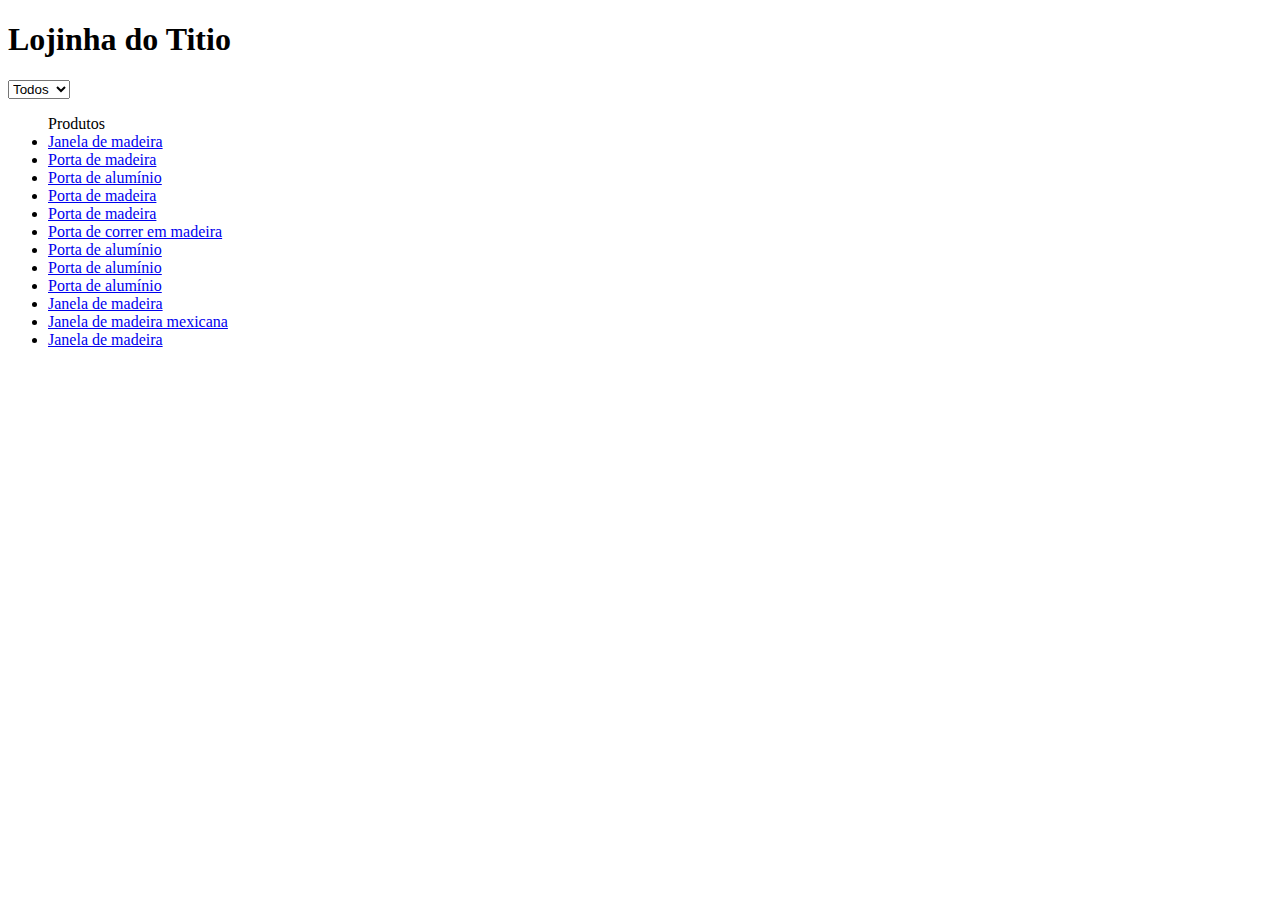
<file: exercicios-curso-alura/listagem-produtos.html>
<!DOCTYPE html>
<html>
  <head>
    <meta charset="utf-8" />
    <meta name="viewport" content="width=device-width" />

    <title>Porto House</title>

    <link href="index.css" rel="stylesheet" type="text/css" />
  </head>

  <body>
    <section id="principal">
      <h1>Lojinha do Titio</h1>
    </section>

    <section class="busca">
      <select id="busca">
        <option value="todos">Todos</option>
        <option value="janela">Janela</option>
        <option value="porta">Porta</option>  
      </select>
    </section>

    <section id="produto">
      <ul>
        Produtos
      </ul>
    </section>
    

    </section>
    <script src="Classificacao.mjs"></script>  
    <script src="Produto.mjs"></script>
    <script src="lista-de-produtos.js"></script>
    <script src="principal.js"></script>
  </body>
</html>
</file>
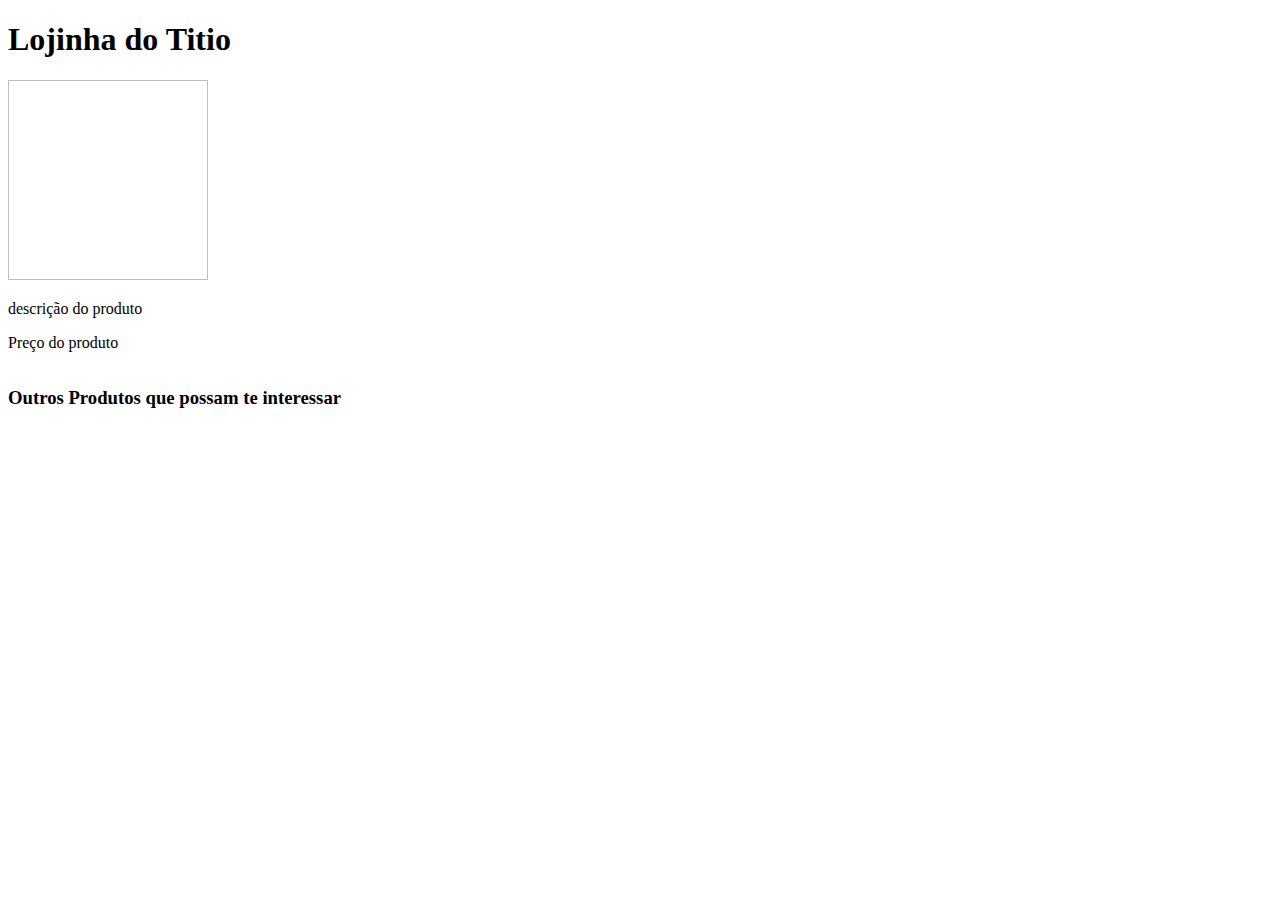
<file: exercicios-curso-alura/produto.html>
<!DOCTYPE html>
<html>
  <head>
    <meta charset="utf-8" />
    <meta name="viewport" content="width=device-width" />

    <title>Porto House</title>

    <link href="index.css" rel="stylesheet" type="text/css" />
  </head>

  <body>
    <section id="principal">
      <h1>Lojinha do Titio</h1>
    </section>

    <section id="produto">
      <h4 id="nome"></h4>
      <img id="imagem" />
      <p id="descricao">descrição do produto</p>
      <p id="preco">Preço do produto</p>
    </section>
    
    <section id="outrosProdudos">

      <div class="h3">
        <h3 >Outros Produtos que possam te interessar</h3>
      </div>
      
    <script src="Classificacao.mjs"></script>  
    <script src="Produto.mjs"></script>
    <script src="lista-de-produtos.js"></script>
    <script src="index.js"></script>
    
  </body>
</html>
</file>
<file: exercicios-curso-alura/index.css>
img {
  width: 200px;
  height: 200px;
}
.h3{
display: block;
}
#outrosProdudos{
  display: flex;
}
</file>
